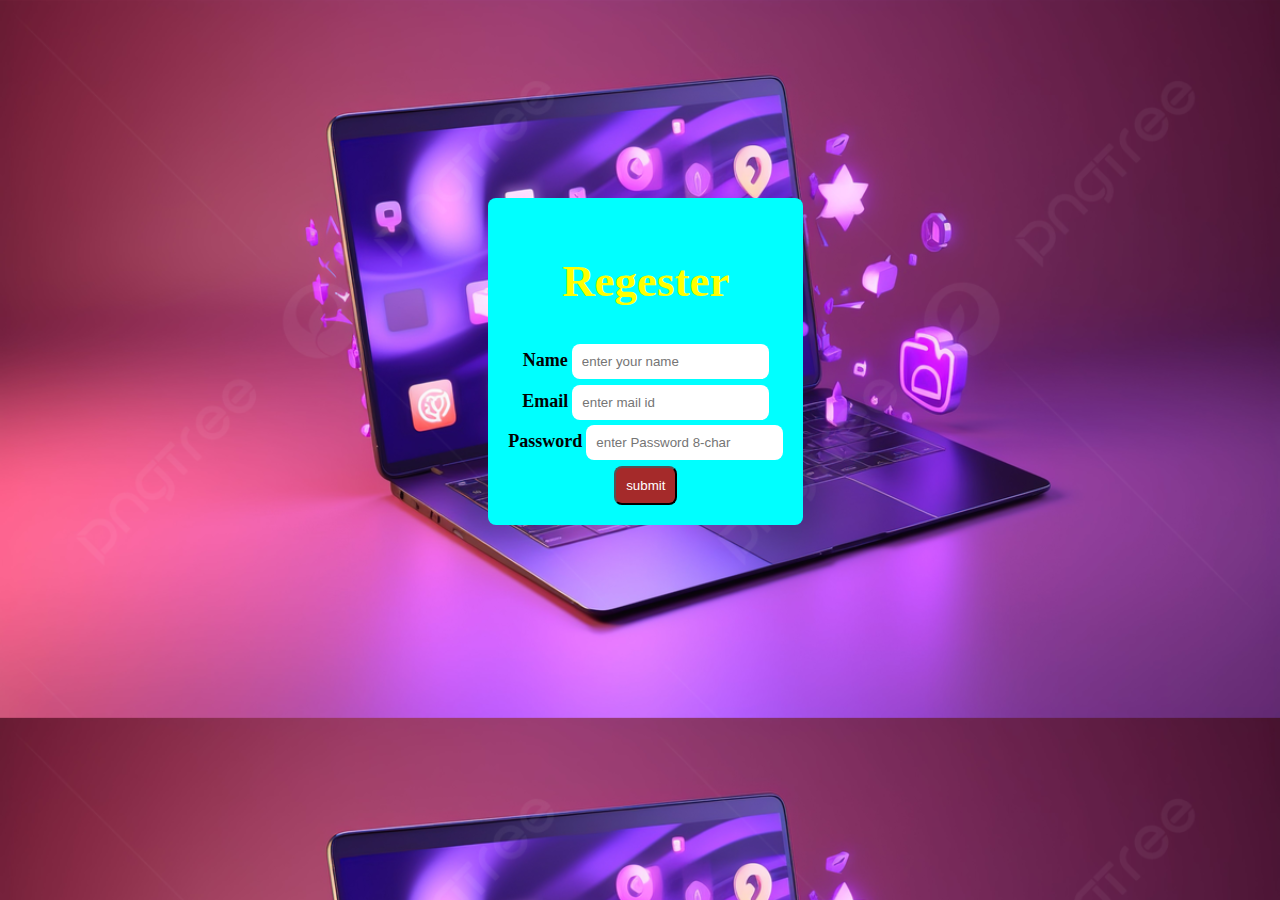
<file: myaccount.html>
<!DOCTYPE html>
<html lang="en">
<head>
    <meta charset="UTF-8">
    <meta name="viewport" content="width=device-width, initial-scale=1.0">
    <title>My Account</title>
    <link href="https://cdn.jsdelivr.net/npm/bootstrap@5.0.2/dist/css/bootstrap.min.css" rel="stylesheet" integrity="sha384-EVSTQN3/azprG1Anm3QDgpJLIm9Nao0Yz1ztcQTwFspd3yD65VohhpuuCOmLASjC" crossorigin="anonymous">
    <link rel="stylesheet" href="css/jewelaccount.css">
</head>
<body> 
    <div id="Account" >
        <h2 id="reg">Regester</h2>
        <form action="" name="myform"  id="submit">
            <label for="" id="nam">Name</label> 
            <input type="text" placeholder="enter your name" minlength="4" id="names" name="name"> <br>
            <label for="" id="nam">Email</label>
            <input type="email" placeholder="enter mail id" id="mail" name="mail"> <br>
            <label for="" id="nam">Password</label>
            <input type="password" placeholder="enter Password 8-char" minlength="8" id="password" name="password"> <br>
            <button type="submit" id="btn4"  name="btn4">submit</button> <br>
    
    
        </form>
    </div>
    <script src="js/formvalidatioin.js"></script>
</body>
</html>
</file>
<file: css/jewelaccount.css>
body{
    background-image: url("lap_img.jpg");
    background-size: cover;
}

#Account{
    text-align: center;
   margin-left: 38%;
    margin-top: 15%;
    padding: 20px;
    border-radius: 8px;
    background-color: aqua;
    display: inline-block;

}
 #Account #names, #mail, #password{
   padding:10px;
   margin-bottom:2%;
   border: none;
   border-radius: 8px;

}


#Account #btn4{
    margin-top: 0%;
    padding: 10px;
    background-color: brown;
    border-radius: 8px;
    color: white;
    font-weight: 500;
    
 } 
 #reg{
    color: rgb(255, 255, 0);
    font-size: 45px;
    stroke-linecap: round;

 }

 #Account #nam{
    font-size: 18px;
    font-weight: 600;
    color: rgb(2, 2, 2);
 }
</file>
